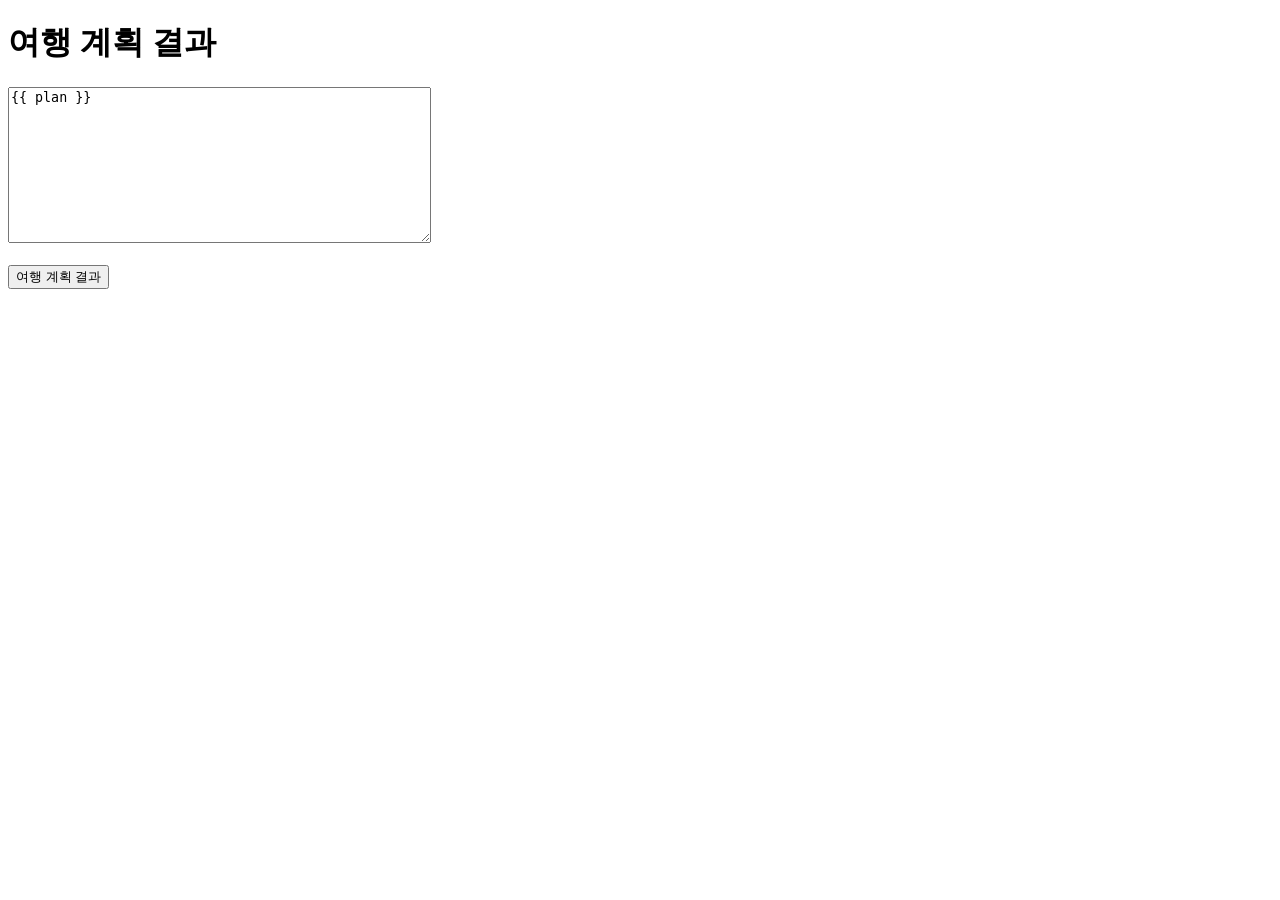
<file: templates/result.html>
<!DOCTYPE html>
<html>
<head>
    <title>여행 계획 결과</title>
    <script>
        function showHTML() {
            var win = window.open("", "outWin", "width=300,height=200");
            var textArea = document.getElementById("srcText");
            win.document.open();
            win.document.write(textArea.value);
            win.document.close();
        }
    </script>
</head>
<body>
    <h1>여행 계획 결과</h1>
    <textarea id="srcText" rows="10" cols="50">{{ plan }}</textarea>
    <br>
    <br>
    <button onclick="showHTML()">여행 계획 결과</button>
</body>
</html>
</file>
